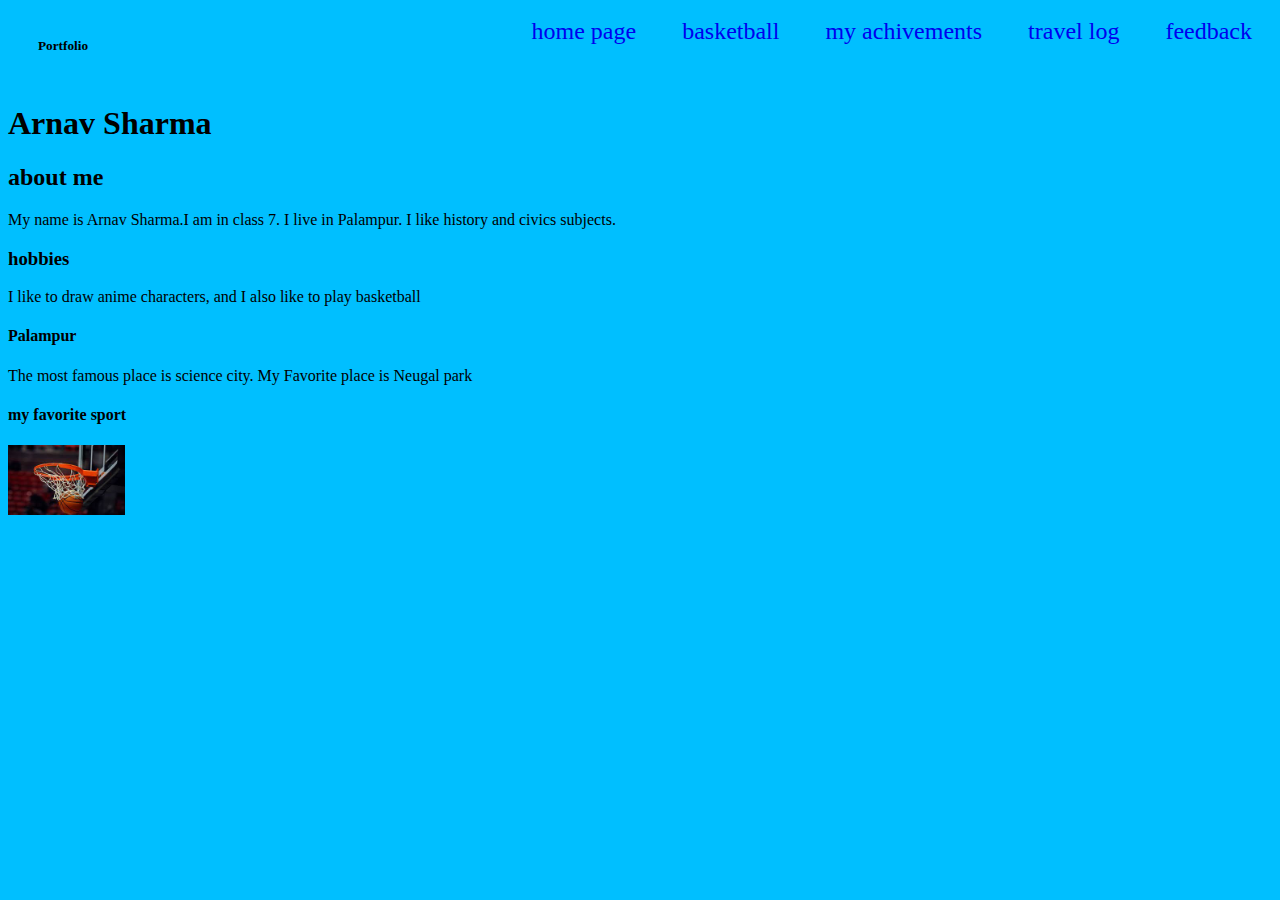
<file: index.html>
<html>
  <head>
    <title>My Personal Page</title>
 <link href="style.css" rel="stylesheet">
 <link rel="icon" href="favicon.ico">
  </head>
  <body>
    <header>
    <nav>
    <a href="index.html">home page</a>
    <a href="basketball.html">basketball</a>
    <a href="my achivements.html">my achivements</a>
    <a href="traveldairies.html">travel log</a>
    <a href="feedback.html">feedback</a>
    </nav>
    </header>
    <div id="logo" class="inline">
      <h5 class="inline"> Portfolio</h5>
    </div>
    <h1>Arnav Sharma</h1>
    <h2>about me</h2>
    <p>My name is Arnav Sharma.I am in class 7. I live in Palampur. I like history and civics subjects.</p>
    <h3> hobbies</h3>
    <p>I like to draw anime characters, and I also like to play basketball</p>
  <h4>Palampur</h4>
    <p>The most famous place is science city. My Favorite place is Neugal park</p>
  <h4>my favorite sport</h4>  
    <img src="[data-uri] alt="basketball" height="200" width="350"></img
  </body>
</file>
<file: style.css>
body{background-color:rgb(0, 191, 255)}
 table,tr,td,th{border: 2px black solid}
  img{width:auto;height: 70px;
  margin:auto;}
  .media{margin: 25px;margin-bottom: 40px ; border: 1px solid rgb(60, 113, 167); background-image:radial-gradient(orange,blue); box-shadow :blue 2px 5px;border-radius: 10%;
    padding: 12px; float: left;
    align-content: centre; width:25%; height:auto;}
    .media img{width:95%;height:80%;border-radius: 10%;margin:12px 2px 2px}
    .media p{padding:5px; text-align: centre; color:aqua; font-size:20px}
    video{width: 95%; height:190px; border: rgb(218,126,13)3px dotted;}
    audio{width:95%; height:50px;}
 nav{float: right;margin-top:10px;font-size:24px;}
 nav a{padding: 20px 20px;text-decoration: none;}
 .inline{display:inline-block;}
 .header{box-shadow:12px 0px 10px gold;}
#logo h5{float: right;margin: 30px;font: size 20px;}
</file>
